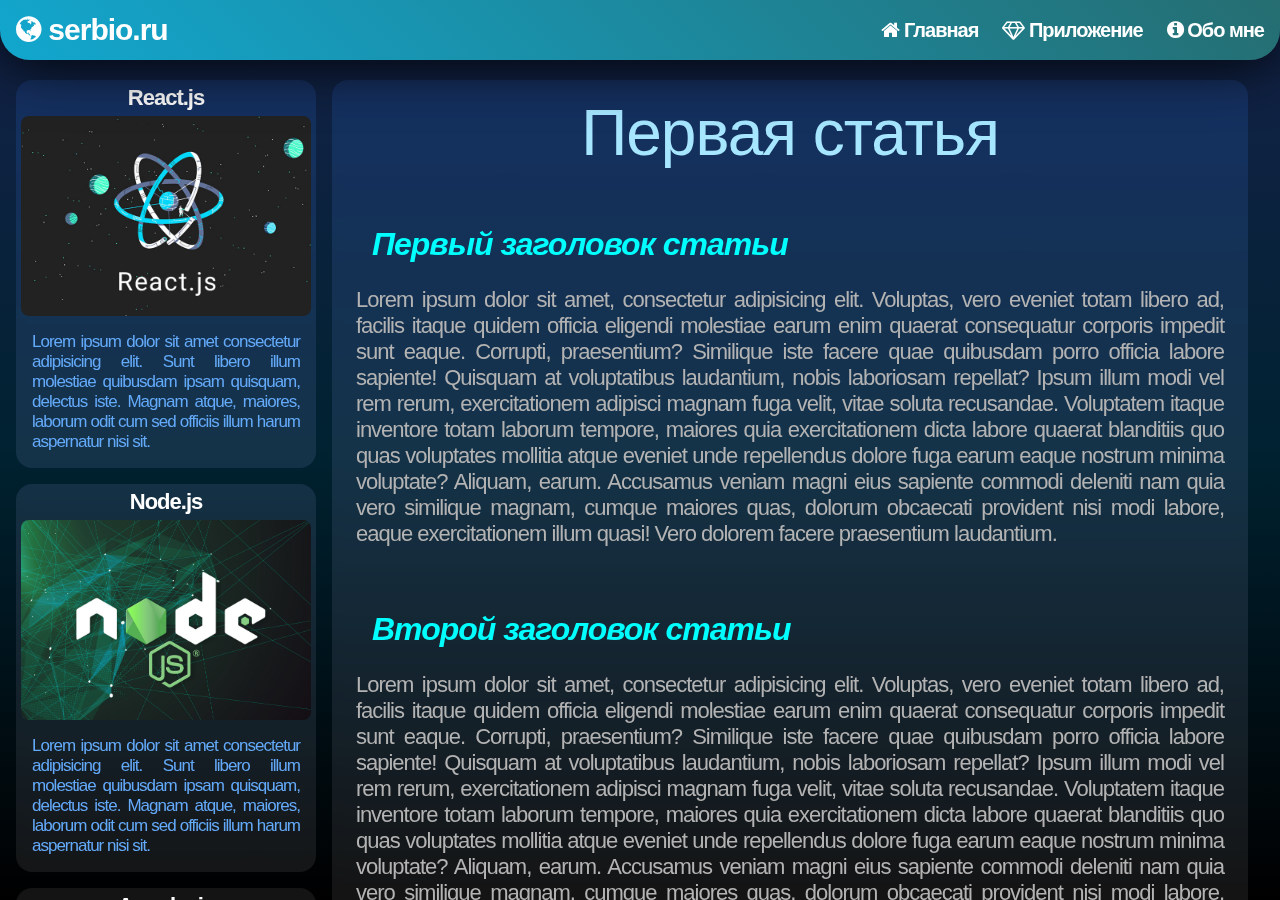
<file: index.html>
<!DOCTYPE html>
<html lang="ru">
<head>
    <meta charset="UTF-8">
    <meta http-equiv="X-UA-Compatible" content="IE=edge">
    <meta name="viewport" content="width=device-width, initial-scale=1.0">
    <link rel="shortcut icon" href="favicon/favicon.ico" type="image/x-icon">
    <link rel="icon" href="/favicon/favicon.ico" type="image/x-icon">
    <link rel="stylesheet" href="./font-awesome/css/font-awesome.min.css">
    <link rel="stylesheet" href="./css/style.css">
            
    <script type="text/javascript" >
       (function(m,e,t,r,i,k,a){m[i]=m[i]||function(){(m[i].a=m[i].a||[]).push(arguments)};
       m[i].l=1*new Date();k=e.createElement(t),a=e.getElementsByTagName(t)[0],k.async=1,k.src=r,a.parentNode.insertBefore(k,a)})
       (window, document, "script", "https://mc.yandex.ru/metrika/tag.js", "ym");

       ym(88860236, "init", {
            clickmap:true,
            trackLinks:true,
            accurateTrackBounce:true
       });
    </script>

    <title>Главная</title>
</head>
<body>
    <div class="wrapper">
        <div class="wrapper__container">
            <div class="container__header">
                <div class="header__wrap">
                    <div class="header__title">
                        <i class="fa fa-globe" aria-hidden="true"></i>
                        serbio.ru
                    </div>
                    <div class="header__burger">
                        <div class="burger__item_top"></div>
                        <div class="burger__item_middle"></div>
                        <div class="burger__item_but"></div>
                    </div>
                    <div class="header__menu">
                        <div class="menu__item">
                            <i class="fa fa-home" aria-hidden="true"></i>
                            <a href="./index.html">
                                Главная
                            </a>
                        </div>
                        <div class="menu__item">
                            <i class="fa fa-diamond" aria-hidden="true"></i>
                            <a href="./work.html">
                                Приложение
                            </a>
                        </div>
                        <div class="menu__item">
                            <i class="fa fa-info-circle" aria-hidden="true"></i>
                            <a href="./about.html">
                                Обо мне
                            </a>
                        </div>
                    </div>
                </div>
            </div>
            <div class="content__container">
                <div class="content__sidebar">
                    <div class="sidebar__item">
                        <div class="sidebar__title">React.js</div>
                        <div class="sidebar__icon">
                            <img src="./ico/v4y43jjfj7u5r8to8qdu.jpeg" alt="React"  class="icon__content"/>
                        </div>
                        <div class="sidebar__content">
                            Lorem ipsum dolor sit amet consectetur adipisicing elit. Sunt libero illum molestiae quibusdam ipsam quisquam, delectus iste. Magnam atque, maiores, laborum odit cum sed officiis illum harum aspernatur nisi sit.
                        </div>
                    </div>
                    <div class="sidebar__item">
                        <div class="sidebar__title">Node.js</div>
                        <div class="sidebar__icon">
                            <img src="./ico/nodejs.png" alt="React"  class="icon__content"/>
                        </div>
                        <div class="sidebar__content">
                            Lorem ipsum dolor sit amet consectetur adipisicing elit. Sunt libero illum molestiae quibusdam ipsam quisquam, delectus iste. Magnam atque, maiores, laborum odit cum sed officiis illum harum aspernatur nisi sit.
                        </div>
                    </div>
                    <div class="sidebar__item">
                        <div class="sidebar__title">Angular.js</div>
                        <div class="sidebar__icon">
                            <img src="./ico/1_e-MRPe_ePmF0XWGypc0xfg.png" alt="React"  class="icon__content"/>
                        </div>
                        <div class="sidebar__content">
                            Lorem ipsum dolor sit amet consectetur adipisicing elit. Sunt libero illum molestiae quibusdam ipsam quisquam, delectus iste. Magnam atque, maiores, laborum odit cum sed officiis illum harum aspernatur nisi sit.
                        </div>
                    </div>
                </div>
                <div class="content__main">
                    <div class="main__board">
                        <div class="board__title">
                            Первая статья
                        </div>
                        <div class="board__podtitle" id="yak1">
                            Первый заголовок статьи
                        </div>
                        <div class="board__content">
                            Lorem ipsum dolor sit amet, consectetur adipisicing elit. Voluptas, vero eveniet totam libero ad, facilis itaque quidem officia eligendi molestiae earum enim quaerat consequatur corporis impedit sunt eaque. Corrupti, praesentium?
                            Similique iste facere quae quibusdam porro officia labore sapiente! Quisquam at voluptatibus laudantium, nobis laboriosam repellat? Ipsum illum modi vel rem rerum, exercitationem adipisci magnam fuga velit, vitae soluta recusandae.
                            Voluptatem itaque inventore totam laborum tempore, maiores quia exercitationem dicta labore quaerat blanditiis quo quas voluptates mollitia atque eveniet unde repellendus dolore fuga earum eaque nostrum minima voluptate? Aliquam, earum.
                            Accusamus veniam magni eius sapiente commodi deleniti nam quia vero similique magnam, cumque maiores quas, dolorum obcaecati provident nisi modi labore, eaque exercitationem illum quasi! Vero dolorem facere praesentium laudantium.
                        </div>
                        <div class="board__podtitle" id="yak2">
                            Второй заголовок статьи
                        </div>
                        <div class="board__content">
                            Lorem ipsum dolor sit amet, consectetur adipisicing elit. Voluptas, vero eveniet totam libero ad, facilis itaque quidem officia eligendi molestiae earum enim quaerat consequatur corporis impedit sunt eaque. Corrupti, praesentium?
                            Similique iste facere quae quibusdam porro officia labore sapiente! Quisquam at voluptatibus laudantium, nobis laboriosam repellat? Ipsum illum modi vel rem rerum, exercitationem adipisci magnam fuga velit, vitae soluta recusandae.
                            Voluptatem itaque inventore totam laborum tempore, maiores quia exercitationem dicta labore quaerat blanditiis quo quas voluptates mollitia atque eveniet unde repellendus dolore fuga earum eaque nostrum minima voluptate? Aliquam, earum.
                            Accusamus veniam magni eius sapiente commodi deleniti nam quia vero similique magnam, cumque maiores quas, dolorum obcaecati provident nisi modi labore, eaque exercitationem illum quasi! Vero dolorem facere praesentium laudantium.
                            Accusamus veniam magni eius sapiente commodi deleniti nam quia vero similique magnam, cumque maiores quas, dolorum obcaecati provident nisi modi labore, eaque exercitationem illum quasi! Vero dolorem facere praesentium laudantium.
                            Accusamus veniam magni eius sapiente commodi deleniti nam quia vero similique magnam, cumque maiores quas, dolorum obcaecati provident nisi modi labore, eaque exercitationem illum quasi! Vero dolorem facere praesentium laudantium.
                            Accusamus veniam magni eius sapiente commodi deleniti nam quia vero similique magnam, cumque maiores quas, dolorum obcaecati provident nisi modi labore, eaque exercitationem illum quasi! Vero dolorem facere praesentium laudantium.
                            Accusamus veniam magni eius sapiente commodi deleniti nam quia vero similique magnam, cumque maiores quas, dolorum obcaecati provident nisi modi labore, eaque exercitationem illum quasi! Vero dolorem facere praesentium laudantium.
                            Accusamus veniam magni eius sapiente commodi deleniti nam quia vero similique magnam, cumque maiores quas, dolorum obcaecati provident nisi modi labore, eaque exercitationem illum quasi! Vero dolorem facere praesentium laudantium.
                        </div>
                        <div class="board__podtitle" id="yak3">
                            Третий заголовок статьи
                        </div>
                        <div class="board__content">
                            Lorem ipsum dolor sit amet, consectetur adipisicing elit. Voluptas, vero eveniet totam libero ad, facilis itaque quidem officia eligendi molestiae earum enim quaerat consequatur corporis impedit sunt eaque. Corrupti, praesentium?
                            Similique iste facere quae quibusdam porro officia labore sapiente! Quisquam at voluptatibus laudantium, nobis laboriosam repellat? Ipsum illum modi vel rem rerum, exercitationem adipisci magnam fuga velit, vitae soluta recusandae.
                            Voluptatem itaque inventore totam laborum tempore, maiores quia exercitationem dicta labore quaerat blanditiis quo quas voluptates mollitia atque eveniet unde repellendus dolore fuga earum eaque nostrum minima voluptate? Aliquam, earum.
                            Accusamus veniam magni eius sapiente commodi deleniti nam quia vero similique magnam, cumque maiores quas, dolorum obcaecati provident nisi modi labore, eaque exercitationem illum quasi! Vero dolorem facere praesentium laudantium.
                        </div>
                        <div class="board__podtitle" id="yak4">
                            Четвертый заголовок статьи
                        </div>
                        <div class="board__content">
                            Lorem ipsum dolor sit amet, consectetur adipisicing elit. Voluptas, vero eveniet totam libero ad, facilis itaque quidem officia eligendi molestiae earum enim quaerat consequatur corporis impedit sunt eaque. Corrupti, praesentium?
                            Similique iste facere quae quibusdam porro officia labore sapiente! Quisquam at voluptatibus laudantium, nobis laboriosam repellat? Ipsum illum modi vel rem rerum, exercitationem adipisci magnam fuga velit, vitae soluta recusandae.
                            Voluptatem itaque inventore totam laborum tempore, maiores quia exercitationem dicta labore quaerat blanditiis quo quas voluptates mollitia atque eveniet unde repellendus dolore fuga earum eaque nostrum minima voluptate? Aliquam, earum.
                            Accusamus veniam magni eius sapiente commodi deleniti nam quia vero similique magnam, cumque maiores quas, dolorum obcaecati provident nisi modi labore, eaque exercitationem illum quasi! Vero dolorem facere praesentium laudantium.
                            Accusamus veniam magni eius sapiente commodi deleniti nam quia vero similique magnam, cumque maiores quas, dolorum obcaecati provident nisi modi labore, eaque exercitationem illum quasi! Vero dolorem facere praesentium laudantium.
                            Accusamus veniam magni eius sapiente commodi deleniti nam quia vero similique magnam, cumque maiores quas, dolorum obcaecati provident nisi modi labore, eaque exercitationem illum quasi! Vero dolorem facere praesentium laudantium.
                        </div>
                    </div>
                </div>
                <div class="content__navigation">
                    <div class="navigation__item">
                        <div class="navigation__el">
                            <a href="#yak1">заголовок 1</a>
                        </div>
                        <div class="navigation__el">
                            <a href="#yak2">заголовок 2</a>
                        </div>
                        <div class="navigation__el">
                            <a href="#yak3">заголовок 3</a>
                        </div>
                        <div class="navigation__el">
                            <a href="#yak4">заголовок 4</a>
                        </div>
                    </div>
                </div>
            </div>
            <div class="footer__container">
                <div class="footer__line-socials">
                    <div class="footer__icon-social">
                        <i class="fa fa-vk" aria-hidden="true" class="footer__title"></i>
                    </div>
                    <div class="footer__icon-social">
                        <i class="fa fa-instagram" aria-hidden="true"></i>
                    </div>
                    <div class="footer__icon-social">
                        <i class="fa fa-facebook" aria-hidden="true"></i>
                    </div>
                    <div class="footer__icon-social">
                        <i class="fa fa-twitter" aria-hidden="true"></i>
                    </div>
                    <div class="footer__icon-social">
                        <i class="fa fa-telegram" aria-hidden="true"></i>
                    </div>
                    <div class="footer__icon-social">
                        <i class="fa fa-whatsapp" aria-hidden="true"></i>
                    </div>
                </div>
                <div class="footer__title">
                    <a href="./about.html">
                        Обо мне
                    </a>
                </div> 
            </div>
        </div>
    </div>
    <script src="./js/index.js"></script>
</body>
</html>
</file>
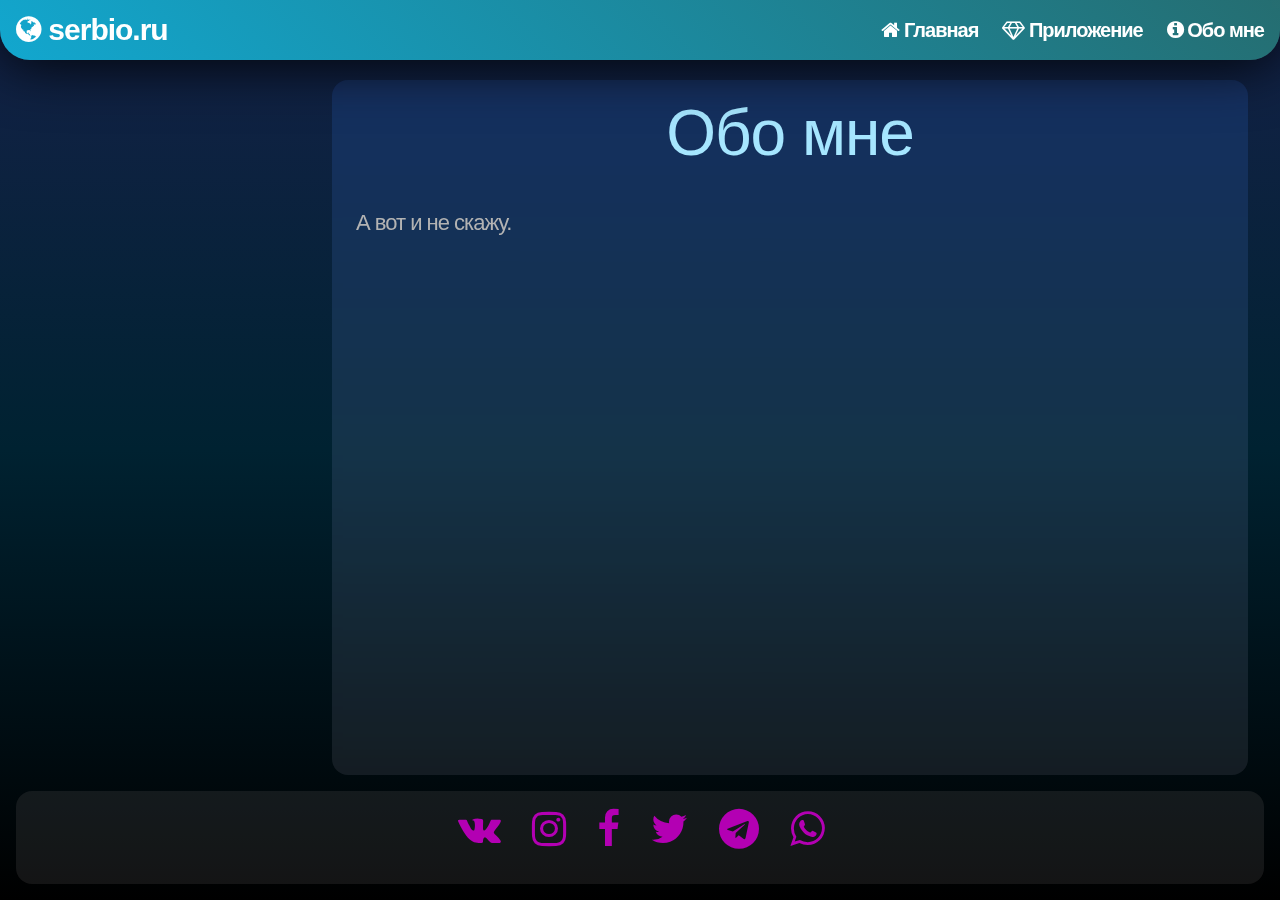
<file: about.html>
<!DOCTYPE html>
<html lang="ru">
<head>
    <meta charset="UTF-8">
    <meta http-equiv="X-UA-Compatible" content="IE=edge">
    <meta name="viewport" content="width=device-width, initial-scale=1.0">
    <link rel="shortcut icon" href="favicon/favicon.ico" type="image/x-icon">
    <link rel="icon" href="/favicon/favicon.ico" type="image/x-icon">
    <link rel="stylesheet" href="./font-awesome/css/font-awesome.min.css">
    <link rel="stylesheet" href="./css/src.css">

    <script type="text/javascript" >
       (function(m,e,t,r,i,k,a){m[i]=m[i]||function(){(m[i].a=m[i].a||[]).push(arguments)};
       m[i].l=1*new Date();k=e.createElement(t),a=e.getElementsByTagName(t)[0],k.async=1,k.src=r,a.parentNode.insertBefore(k,a)})
       (window, document, "script", "https://mc.yandex.ru/metrika/tag.js", "ym");

       ym(88860236, "init", {
            clickmap:true,
            trackLinks:true,
            accurateTrackBounce:true
       });
    </script>

    <title>Обо мне</title>
</head>
<body>
    <div class="wrapper">
        <div class="wrapper__container">
            <div class="container__header">
                <div class="header__wrap">
                    <div class="header__title">
                        <i class="fa fa-globe" aria-hidden="true"></i>
                        serbio.ru
                    </div>
                    <div class="header__burger">
                        <div class="burger__item_top"></div>
                        <div class="burger__item_middle"></div>
                        <div class="burger__item_but"></div>
                    </div>
                    <div class="header__menu">
                        <div class="menu__item">
                            <i class="fa fa-home" aria-hidden="true"></i>
                            <a href="./index.html">
                                Главная
                            </a>
                        </div>
                        <div class="menu__item">
                            <i class="fa fa-diamond" aria-hidden="true"></i>
                            <a href="./work.html">
                                Приложение
                            </a>
                        </div>
                        <div class="menu__item">
                            <i class="fa fa-info-circle" aria-hidden="true"></i>
                            <a href="./about.html">
                                Обо мне
                            </a>
                        </div>
                    </div>
                </div>
            </div>
            <div class="content__container">
                <div class="content__sidebar">
                </div>
                <div class="content__main">
                    <div class="main__board">
                        <div class="board__title">
                            Обо мне
                        </div>
                        <div class="board__content">
                            А вот и не скажу.
                        </div>
                    </div>
                </div>
                <div class="content__navigation">
                </div>
            </div>
            <div class="footer__container">
                <div class="footer__line-socials">
                    <div class="footer__icon-social">
                        <i class="fa fa-vk" aria-hidden="true" class="footer__title"></i>
                    </div>
                    <div class="footer__icon-social">
                        <i class="fa fa-instagram" aria-hidden="true"></i>
                    </div>
                    <div class="footer__icon-social">
                        <i class="fa fa-facebook" aria-hidden="true"></i>
                    </div>
                    <div class="footer__icon-social">
                        <i class="fa fa-twitter" aria-hidden="true"></i>
                    </div>
                    <div class="footer__icon-social">
                        <i class="fa fa-telegram" aria-hidden="true"></i>
                    </div>
                    <div class="footer__icon-social">
                        <i class="fa fa-whatsapp" aria-hidden="true"></i>
                    </div>
                </div>
                <!-- <div class="footer__title">Обо мне</div> -->
            </div>
        </div>
    </div>
    <script src="./js/index.js"></script>
</body>
</html>
</file>
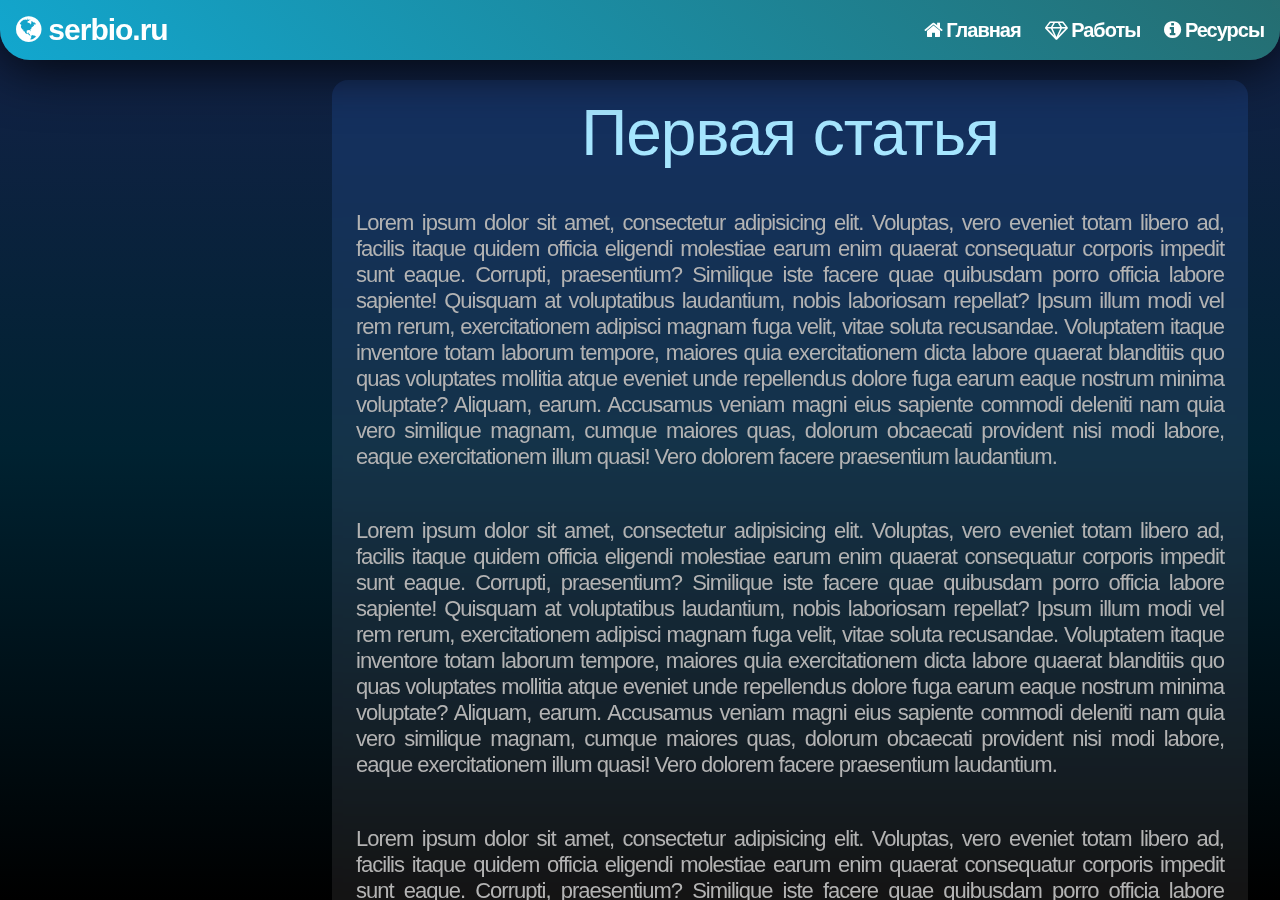
<file: src.html>
<!DOCTYPE html>
<html lang="ru">
<head>
    <meta charset="UTF-8">
    <meta http-equiv="X-UA-Compatible" content="IE=edge">
    <meta name="viewport" content="width=device-width, initial-scale=1.0">
    <link rel="shortcut icon" href="favicon/favicon.ico" type="image/x-icon">
    <link rel="icon" href="/favicon/favicon.ico" type="image/x-icon">
    <link rel="stylesheet" href="./font-awesome/css/font-awesome.min.css">
    <link rel="stylesheet" href="./css/src.css">
    <title>Ресурсы</title>
</head>
<body>
    <div class="wrapper">
        <div class="wrapper__container">
            <div class="container__header">
                <div class="header__wrap">
                    <div class="header__title">
                        <i class="fa fa-globe" aria-hidden="true"></i>
                        serbio.ru
                    </div>
                    <div class="header__burger">
                        <div class="burger__item_top"></div>
                        <div class="burger__item_middle"></div>
                        <div class="burger__item_but"></div>
                    </div>
                    <div class="header__menu">
                        <div class="menu__item">
                            <i class="fa fa-home" aria-hidden="true"></i>
                            <a href="./index.html">
                                Главная
                            </a>
                        </div>
                        <div class="menu__item">
                            <i class="fa fa-diamond" aria-hidden="true"></i>
                            <a href="./work.html">
                                Работы
                            </a>
                        </div>
                        <div class="menu__item">
                            <i class="fa fa-info-circle" aria-hidden="true"></i>
                            <a href="./src.html">
                                Ресурсы
                            </a>
                        </div>
                    </div>
                </div>
            </div>
            <div class="content__container">
                <div class="content__sidebar">
                </div>
                <div class="content__main">
                    <div class="main__board">
                        <div class="board__title">
                            Первая статья
                        </div>
                        <div class="board__content">
                            Lorem ipsum dolor sit amet, consectetur adipisicing elit. Voluptas, vero eveniet totam libero ad, facilis itaque quidem officia eligendi molestiae earum enim quaerat consequatur corporis impedit sunt eaque. Corrupti, praesentium?
                            Similique iste facere quae quibusdam porro officia labore sapiente! Quisquam at voluptatibus laudantium, nobis laboriosam repellat? Ipsum illum modi vel rem rerum, exercitationem adipisci magnam fuga velit, vitae soluta recusandae.
                            Voluptatem itaque inventore totam laborum tempore, maiores quia exercitationem dicta labore quaerat blanditiis quo quas voluptates mollitia atque eveniet unde repellendus dolore fuga earum eaque nostrum minima voluptate? Aliquam, earum.
                            Accusamus veniam magni eius sapiente commodi deleniti nam quia vero similique magnam, cumque maiores quas, dolorum obcaecati provident nisi modi labore, eaque exercitationem illum quasi! Vero dolorem facere praesentium laudantium.
                        </div>
                        <div class="board__content">
                            Lorem ipsum dolor sit amet, consectetur adipisicing elit. Voluptas, vero eveniet totam libero ad, facilis itaque quidem officia eligendi molestiae earum enim quaerat consequatur corporis impedit sunt eaque. Corrupti, praesentium?
                            Similique iste facere quae quibusdam porro officia labore sapiente! Quisquam at voluptatibus laudantium, nobis laboriosam repellat? Ipsum illum modi vel rem rerum, exercitationem adipisci magnam fuga velit, vitae soluta recusandae.
                            Voluptatem itaque inventore totam laborum tempore, maiores quia exercitationem dicta labore quaerat blanditiis quo quas voluptates mollitia atque eveniet unde repellendus dolore fuga earum eaque nostrum minima voluptate? Aliquam, earum.
                            Accusamus veniam magni eius sapiente commodi deleniti nam quia vero similique magnam, cumque maiores quas, dolorum obcaecati provident nisi modi labore, eaque exercitationem illum quasi! Vero dolorem facere praesentium laudantium.
                        </div>
                        <div class="board__content">
                            Lorem ipsum dolor sit amet, consectetur adipisicing elit. Voluptas, vero eveniet totam libero ad, facilis itaque quidem officia eligendi molestiae earum enim quaerat consequatur corporis impedit sunt eaque. Corrupti, praesentium?
                            Similique iste facere quae quibusdam porro officia labore sapiente! Quisquam at voluptatibus laudantium, nobis laboriosam repellat? Ipsum illum modi vel rem rerum, exercitationem adipisci magnam fuga velit, vitae soluta recusandae.
                            Voluptatem itaque inventore totam laborum tempore, maiores quia exercitationem dicta labore quaerat blanditiis quo quas voluptates mollitia atque eveniet unde repellendus dolore fuga earum eaque nostrum minima voluptate? Aliquam, earum.
                            Accusamus veniam magni eius sapiente commodi deleniti nam quia vero similique magnam, cumque maiores quas, dolorum obcaecati provident nisi modi labore, eaque exercitationem illum quasi! Vero dolorem facere praesentium laudantium.
                        </div>
                    </div>
                </div>
                <div class="content__navigation">
                </div>
            </div>
            <div class="footer__container">
                <div class="footer__line-socials">
                    <div class="footer__icon-social">
                        <i class="fa fa-vk" aria-hidden="true" class="footer__title"></i>
                    </div>
                    <div class="footer__icon-social">
                        <i class="fa fa-instagram" aria-hidden="true"></i>
                    </div>
                    <div class="footer__icon-social">
                        <i class="fa fa-facebook" aria-hidden="true"></i>
                    </div>
                    <div class="footer__icon-social">
                        <i class="fa fa-twitter" aria-hidden="true"></i>
                    </div>
                    <div class="footer__icon-social">
                        <i class="fa fa-telegram" aria-hidden="true"></i>
                    </div>
                    <div class="footer__icon-social">
                        <i class="fa fa-whatsapp" aria-hidden="true"></i>
                    </div>
                </div>
                <div class="footer__title">Обо мне</div>
            </div>
        </div>
    </div>
    <script src="./js/index.js"></script>
</body>
</html>
</file>
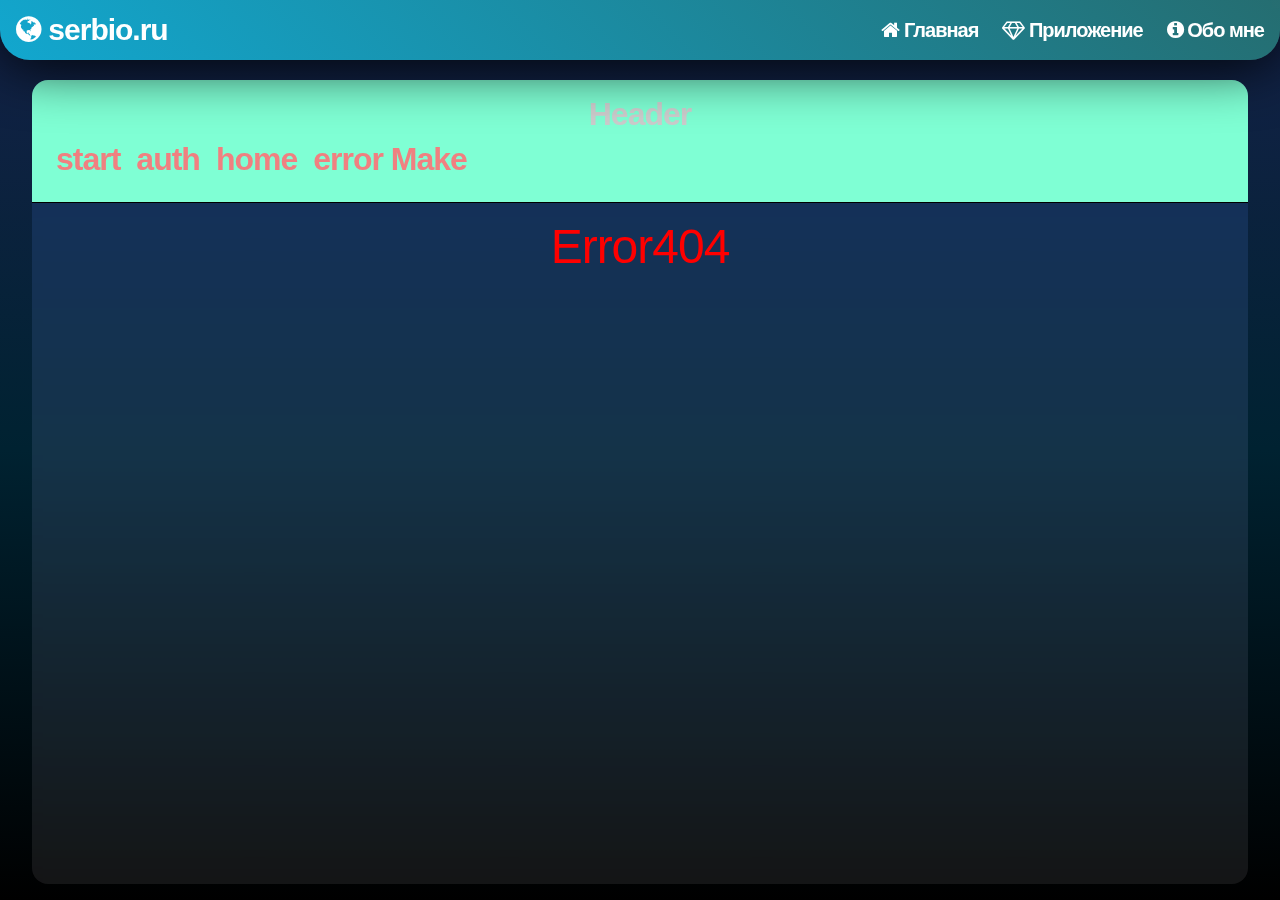
<file: work.html>
<!DOCTYPE html>
<html lang="ru">
<head>
    <meta charset="UTF-8">
    <meta http-equiv="X-UA-Compatible" content="IE=edge">
    <meta name="viewport" content="width=device-width, initial-scale=1.0">
    <link rel="shortcut icon" href="favicon/favicon.ico" type="image/x-icon">
    <link rel="icon" href="/favicon/favicon.ico" type="image/x-icon">
    <link rel="stylesheet" href="./font-awesome/css/font-awesome.min.css">
    <link rel="stylesheet" href="./css/work.css">

    <script type="text/javascript" >
       (function(m,e,t,r,i,k,a){m[i]=m[i]||function(){(m[i].a=m[i].a||[]).push(arguments)};
       m[i].l=1*new Date();k=e.createElement(t),a=e.getElementsByTagName(t)[0],k.async=1,k.src=r,a.parentNode.insertBefore(k,a)})
       (window, document, "script", "https://mc.yandex.ru/metrika/tag.js", "ym");

       ym(88860236, "init", {
            clickmap:true,
            trackLinks:true,
            accurateTrackBounce:true
       });
    </script>

    <title>Работы</title>
</head>
<body>
    <div class="wrapper">
        <div class="wrapper__container">
            <div class="container__header">
                <div class="header__wrap">
                    <div class="header__title">
                        <i class="fa fa-globe" aria-hidden="true"></i>
                        serbio.ru
                    </div>
                    <div class="header__burger">
                        <div class="burger__item_top"></div>
                        <div class="burger__item_middle"></div>
                        <div class="burger__item_but"></div>
                    </div>
                    <div class="header__menu">
                        <div class="menu__item">
                            <i class="fa fa-home" aria-hidden="true"></i>
                            <a href="./index.html">
                                Главная
                            </a>
                        </div>
                        <div class="menu__item">
                            <i class="fa fa-diamond" aria-hidden="true"></i>
                            <a href="./work.html">
                                Приложение
                            </a>
                        </div>
                        <div class="menu__item">
                            <i class="fa fa-info-circle" aria-hidden="true"></i>
                            <a href="./about.html">
                                Обо мне
                            </a>
                        </div>
                    </div>
                </div>
            </div>
            <div class="content__container">
                <div class="content__sidebar">
                </div>
                <div class="content__main">
                    <div id="root"></div>
                </div>
                <div class="content__navigation">
                </div>
            </div>
        </div>
    </div>
    <script src="./js/index.js"></script>
    <script src="./js/bundle.js"></script>
</body>
</html>
</file>
<file: css/style.css>
html {
    background-color: black;
    padding: 0;
    margin: 0;
    border: 0;
}

/* убрать полосу прокрутки для всей страницы */
/* ::-webkit-scrollbar {
    width: 0;
} */

body {
    margin: 0;
    font-size: 14px;
    font-family: 'Gill Sans', 'Gill Sans MT', Calibri, 'Trebuchet MS', sans-serif;
    letter-spacing: -1px;
    font-weight: 100;
}

.bodyFix {
    overflow: hidden;
}

a {
    text-decoration: none;
    color: inherit;
}

h1 {
    margin: 0;
}

.wrapper {
    background-color: white;
    height: 100vh;
    width: 100vw;
    user-select: none;
}

.wrapper__container {
    width: 100%;
    height: 100%;
    overflow: auto;
    display: flex;
    flex-direction: column;
    z-index: 1;
    /* background: linear-gradient(65deg, black, hsl(224, 57%, 18%), black); */
    background: linear-gradient(180deg, hsl(224, 57%, 18%), rgb(0, 34, 49), black);
    animation: name 0.5s ease;
}


/* HEADER */
.container__header {
    position: fixed;
    top: 0;
    left: 0;
    width: 100%;
    z-index: 1;
}

.container__header::before {
    content: '';
    position: absolute;
    box-shadow: 0px 0px 60px 2px black;
    top: 0;
    left: 0;
    width: 100%;
    height: 100%;
    background: linear-gradient(45deg,hsla(191, 100%, 50%, 0.7),hsla(177, 65%, 30%, 0.7));
    /* background: linear-gradient(45deg,hsla(191, 100%, 50%, 0.7),hsla(215, 65%, 53%, 0.7)); */
    /* backdrop-filter: saturate(180%) blur(5px); */
    backdrop-filter: blur(3px) contrast(60%);
    -webkit-backdrop-filter: blur(4px) contrast(60%);
    border-radius: 0px 0px 30px 30px;
    z-index: 20;
}

.header__wrap {
    position: relative;
    display: flex;
    align-items: center;
    justify-content: space-between;
    height: 60px;
    margin: 0rem 1rem;
}

.header__title {
    color: hsl(0, 0%, 100%);
    font-size: 30px;
    font-weight: bold;
    z-index: 100;
}

.header__burger {
    width: 35px;
    height: 22px;
    z-index: 100;
    display: flex;
    align-items: center;
    justify-content: center;
    position: relative;
    transition: all 0.3s;
    cursor: pointer;
}

.burger__item_top {
    height: 4px;
    border-radius: 2px;
    width: 100%;
    background: white;
    transition: all 0.3s;
    position: absolute;
    top: 0;
    left: 0;
}
.burger__item_top.active {
    transform: rotate(45deg);
    top: 10px;
    background: rgb(121, 255, 248);
}

.burger__item_middle {
    height: 4px;
    border-radius: 2px;
    width: 100%;
    background: white;
    transition: all 0.3s;
}
.burger__item_middle.active {
    opacity: 0;
}
.burger__item_but {
    height: 4px;
    border-radius: 2px;
    width: 100%;
    background: white;
    transition: all 0.3s;
    position: absolute;
    bottom: 0;
    right: 0;
}
.burger__item_but.active {
    transform: rotate(-45deg);
    bottom: 8.5px;
    background: rgb(121, 255, 248);
}

.header__burger.active {
    color: aqua;
}

@media (min-width: 800px) {
    .header__burger {
        display: none;
    }
}

.header__menu {
    display: flex;
    align-items: center;
    transition: all 0.3s ease;
    height: 100%;
}
.menu__item {
    color: white;
    padding-left: 1.5rem;
    font-size: 20px;
    font-weight: bold;
    z-index: 100;
    transition: all 0.5s;
    cursor: pointer;
    transition: all 0.3s;
}
.menu__item:hover {
    opacity: 0.5;
}



@media (max-width: 800px) {
    .header__menu {
        position: fixed;
        top: 0;
        left: 0;
        width: 100%;
        height: 0%;
        background: none;
        z-index: 2;
        display: flex;
        align-items: center;
        justify-content: center;
        flex-direction: column;
        overflow: auto;
        opacity: 0;
    }

    .menu__item {
        /* color: white; */
        font-weight: bold;
        padding: 2rem;
        font-size: 2rem;
        opacity: 0;
    }

    .header__menu.active {
        height: 100%;
        opacity: 1;
        backdrop-filter: blur(4px) contrast(60%);
        -webkit-backdrop-filter: blur(4px) contrast(60%);
        background: linear-gradient(180deg, hsla(272, 58%, 35%, 0.8), hsla(196, 41%, 45%, 0.8), rgba(81, 150, 255, 0.8));
    }

    .header__menu.active .menu__item {
        opacity: 1;
    }
}


/* CONTENT */
.content__container {
    display: flex;
    flex: 1 1 auto;
    font-size: 2rem;
    margin: 1rem;
    margin-top: 5rem;
    /* margin-top: 1.5rem; */
    text-align: center;
}

@media (max-width: 800px) {
    .content__container {
        margin: 5rem 0rem 1rem 0rem;
    }
}

/* sidebar */
.content__sidebar {
    width: 300px;
    display: flex;
    flex-direction: column;
}

@media (max-width: 1150px) {
    .content__sidebar {
        display: none;
    }
}

.sidebar__item {
    /* box-shadow: 0px 0px 10px 2px hsl(0, 0%, 80%); */
    /* background: linear-gradient(to top left, powderblue, pink); */
    /* background: linear-gradient(45deg,#f2709b86,#ff93728f); */
    /* background: linear-gradient(45deg, hsla(204, 47%, 32%, 0.7), hsla(253, 28%, 36%, 0.8)); */
    /* background: rgba(0, 0, 0, 0.421); */
    /* background: linear-gradient(45deg, #1f4d6b7a, #8b37acb2); */
    /* background: rgba(0, 0, 0, 0.407); */
    /* background: rgba(128, 128, 128, 0.103); */
    /* background: rgba(0, 0, 0, 0.085); */
    background: hsla(0, 0%, 40%, 0.2);
    backdrop-filter: saturate(180%) blur(5px);
    border-radius: 1rem;
    display: flex;
    flex-direction: column;
    margin-bottom: 1rem;
    cursor: pointer;
    transition: all 0.3s;
    /* border: 2px solid hsl(180, 100%, 30%); */
}
.sidebar__item:hover {
    /* border: 2px solid white; */
    opacity: 0.6;
}

.sidebar__item:last-child {
    margin-bottom: 0;
}
.sidebar__title {
    padding: 5px;
    font-weight: 500;
    font-size: 22px;
    font-weight: bold;
    color: white;
}
.sidebar__icon {
    height: 200px;
    margin: 0px 0.3rem;
    border-radius: 0.5rem;
    overflow: hidden;
    /* border: 1px solid grey; */
}
.icon__content {
    width: 100%;
    height: 100%;
    object-fit: cover;
    transition: all 0.3s;
}

.sidebar__item:hover .sidebar__content {
    color: hsl(0, 0%, 70%);
}

.sidebar__content {
    font-size: 17px;
    padding: 1rem;
    text-align: justify;
    color: hsl(0, 0%, 80%);
    color: rgb(100, 170, 250);
    letter-spacing: -1px;
}

/* main */
.content__main {
    flex: 1;
    margin: 0rem 1rem;
    border-radius: 1rem;
    color: hsl(0, 0%, 80%);
    background: hsla(0, 0%, 40%, 0.2);
    backdrop-filter: saturate(180%) blur(5px);
    -webkit-backdrop-filter: blur(5px) saturate(180%);
}

.board__title {
    color: #a6e6ff;
    padding: 1rem;
    font-size: 4rem;
    font-weight: 500;
    /* -webkit-text-fill-color: transparent; */
    /* text-fill-color: transparent; */
    /* -webkit-background-clip: text; */
    /* background-image: linear-gradient(45deg, #ff9fe1 30%, hsl(184, 61%, 57%),rgb(183, 59, 255)); */
}
.board__podtitle {
    text-align: left;
    margin-left: 2.5rem;
    margin-top: 2.5rem;
    color: aqua;
    font-weight: bold;
    font-style: italic;
}


@media (max-width: 800px) {
    .board__title {
        font-size: 2.5rem;
    }
    .board__podtitle {
        font-size: 1.6rem;
        text-align: center;
        margin: 2rem;
        margin-top: 3rem;
        margin-bottom: 0;
    }
}
.board__content {
    font-size: 22px;
    padding: 1.5rem;
    text-align: justify;
    color: hsl(0, 0%, 70%);
}

/* navigate */
.content__navigation {
    width: 200px;
    display: flex;
    flex-direction: column;
}

@media (max-width: 1500px) {
    .content__navigation {
        display: none;
    }
}

.navigation__item {
    background: rgba(128, 128, 128, 0.103);
    backdrop-filter: saturate(180%) blur(5px);
    border-radius: 0.3rem;
    color: white;
    font-size: 22px;
    display: flex;
    align-items: flex-start;
    flex-direction: column;
    align-items: center;
    padding: 1rem;
    margin-bottom: 1rem;
    transition: all 0.3s;
    position: sticky;
    top: 5rem;
    right: 0;
    max-height: 300px;
    overflow: auto;
}
.navigation__item:hover {
    /* border: 1px solid white; */
    /* opacity: 0.7; */
    /* color: hsl(0, 0%, 70%); */
}
.navigation__item:last-child {
    margin-bottom: 0;
}
.navigation__el {
    color: wheat;
    padding: 0.5rem;
    border-bottom: 1px solid wheat;
    transition: all 0.3s;
    cursor: pointer;
}
.navigation__el:hover {
    color: white;
    border-bottom: 1px solid white;
}
.navigation__el:first-child {
    padding-top: 0;
}

/* FOOTER */
.footer__container {
    padding-bottom: 1rem;
    background-color: black;
    /* box-shadow: 0px 0px 14px 10px hsl(0, 0%, 80%); */
    /* height: 60px; */
    color: white;
    font-size: 2rem;
    display: flex;
    align-items: center;
    justify-content: center;
    flex-direction: column;
    /* background: linear-gradient(45deg,#16222A,#3A6073); */
    /* background: linear-gradient(180deg, black, hsl(200, 33%, 14%)); */
    background: rgba(109, 109, 109, 0.15);
    background: hsla(0, 0%, 40%, 0.2);
    border-radius: 1rem;
    margin: 0rem 1rem 1rem 1rem;
}

.footer__decor {
    border-radius: 0px 0px 20px 20px;
    height: 20px;
    width: 100%;
    background: hsl(252, 100%, 83%);
}
.footer__title {
    color: white;
    font-size: 2rem;
    padding: 0.5rem;
    -webkit-text-fill-color: transparent;
    text-fill-color: transparent;
    -webkit-background-clip: text;
    background-image: linear-gradient(45deg,red,#a34dff 50%, #ff9fe1, purple,orange);
}

.footer__icon-social {
    cursor: pointer;
    color: #b300b3;
    font-size: 2.5rem;
    padding: 1rem;
    /* -webkit-text-fill-color: transparent; */
    /* text-fill-color: transparent; */
    /* -webkit-background-clip: text; */
    /* background-image: linear-gradient(45deg,red,#a34dff 50%, #ff9fe1, purple,orange); */
    transition: all 0.3s;
}

@media (max-width: 800px) {
    .footer__icon-social {
        padding-top: 1.5rem;
        font-size: 1.7rem;
    }
    .footer__title {
        font-size: 1.4rem;
    }
}
.footer__icon-social:hover {
    opacity: 0.5;
}

.footer__line-socials {
    display: flex;
    align-items: center;
    justify-content: center;
    flex-wrap: wrap;
    overflow: auto;
}

.footer__wrap {
    display: flex;
    padding: 1rem;
}


@media (max-width: 1500px) {
    .footer__wrap {
        flex-direction: column;
    }
}

.footer__item {
    border-radius: 0.3rem;
    background: black;
    color: rgb(143, 69, 218);
    font-size: 22px;
    display: flex;
    align-items: center;
    padding: 1rem;
    text-align: center;
    margin-bottom: 0.5rem;
    width: 400px;
    margin: 1rem;
}
</file>
<file: css/src.css>
html {
    background-color: black;
    padding: 0;
    margin: 0;
    border: 0;
}

/* убрать полосу прокрутки для всей страницы */
/* ::-webkit-scrollbar {
    width: 0;
} */

body {
    margin: 0;
    font-size: 14px;
    font-family: 'Gill Sans', 'Gill Sans MT', Calibri, 'Trebuchet MS', sans-serif;
    letter-spacing: -1px;
    font-weight: 100;
}

.bodyFix {
    overflow: hidden;
}

a {
    text-decoration: none;
    color: inherit;
}

h1 {
    margin: 0;
}

.wrapper {
    background-color: white;
    height: 100vh;
    width: 100vw;
    user-select: none;
}

.wrapper__container {
    width: 100%;
    height: 100%;
    overflow: auto;
    display: flex;
    flex-direction: column;
    z-index: 1;
    /* background: linear-gradient(65deg, black, hsl(224, 57%, 18%), black); */
    background: linear-gradient(180deg, hsl(224, 57%, 18%), rgb(0, 34, 49), black);
    animation: name 0.5s ease;
}


/* HEADER */
.container__header {
    position: fixed;
    top: 0;
    left: 0;
    width: 100%;
    z-index: 1;
}

.container__header::before {
    content: '';
    position: absolute;
    box-shadow: 0px 0px 60px 2px black;
    top: 0;
    left: 0;
    width: 100%;
    height: 100%;
    background: linear-gradient(45deg,hsla(191, 100%, 50%, 0.7),hsla(177, 65%, 30%, 0.7));
    /* background: linear-gradient(45deg,hsla(191, 100%, 50%, 0.7),hsla(215, 65%, 53%, 0.7)); */
    /* backdrop-filter: saturate(180%) blur(5px); */
    backdrop-filter: blur(3px) contrast(60%);
    -webkit-backdrop-filter: blur(4px) contrast(60%);
    border-radius: 0px 0px 30px 30px;
    z-index: 20;
}

.header__wrap {
    position: relative;
    display: flex;
    align-items: center;
    justify-content: space-between;
    height: 60px;
    margin: 0rem 1rem;
}

.header__title {
    color: hsl(0, 0%, 100%);
    font-size: 30px;
    font-weight: bold;
    z-index: 100;
}

.header__burger {
    width: 35px;
    height: 22px;
    z-index: 100;
    display: flex;
    align-items: center;
    justify-content: center;
    position: relative;
    transition: all 0.3s;
    cursor: pointer;
}

.burger__item_top {
    height: 4px;
    border-radius: 2px;
    width: 100%;
    background: white;
    transition: all 0.3s;
    position: absolute;
    top: 0;
    left: 0;
}
.burger__item_top.active {
    transform: rotate(45deg);
    top: 10px;
    background: rgb(121, 255, 248);
}

.burger__item_middle {
    height: 4px;
    border-radius: 2px;
    width: 100%;
    background: white;
    transition: all 0.3s;
}
.burger__item_middle.active {
    opacity: 0;
}
.burger__item_but {
    height: 4px;
    border-radius: 2px;
    width: 100%;
    background: white;
    transition: all 0.3s;
    position: absolute;
    bottom: 0;
    right: 0;
}
.burger__item_but.active {
    transform: rotate(-45deg);
    bottom: 8.5px;
    background: rgb(121, 255, 248);
}

.header__burger.active {
    color: aqua;
}

@media (min-width: 800px) {
    .header__burger {
        display: none;
    }
}

.header__menu {
    display: flex;
    align-items: center;
    transition: all 0.3s ease;
    height: 100%;
}
.menu__item {
    color: white;
    padding-left: 1.5rem;
    font-size: 20px;
    font-weight: bold;
    z-index: 100;
    transition: all 0.5s;
    cursor: pointer;
    transition: all 0.3s;
}
.menu__item:hover {
    opacity: 0.5;
}



@media (max-width: 800px) {
    .header__menu {
        position: fixed;
        top: 0;
        left: 0;
        width: 100%;
        height: 0%;
        background: none;
        z-index: 2;
        display: flex;
        align-items: center;
        justify-content: center;
        flex-direction: column;
        overflow: auto;
        opacity: 0;
    }

    .menu__item {
        /* color: white; */
        font-weight: bold;
        padding: 2rem;
        font-size: 2rem;
        opacity: 0;
    }

    .header__menu.active {
        height: 100%;
        opacity: 1;
        backdrop-filter: blur(4px) contrast(60%);
        -webkit-backdrop-filter: blur(4px) contrast(60%);
        background: linear-gradient(180deg, hsla(272, 58%, 35%, 0.8), hsla(196, 41%, 45%, 0.8), rgba(81, 150, 255, 0.8));
    }

    .header__menu.active .menu__item {
        opacity: 1;
    }
}


/* CONTENT */
.content__container {
    display: flex;
    flex: 1 1 auto;
    font-size: 2rem;
    margin: 1rem;
    margin-top: 5rem;
    /* margin-top: 1.5rem; */
    text-align: center;
}

@media (max-width: 800px) {
    .content__container {
        margin: 5rem 0rem 1rem 0rem;
    }
}

/* sidebar */
.content__sidebar {
    width: 300px;
    display: flex;
    flex-direction: column;
}

@media (max-width: 1150px) {
    .content__sidebar {
        display: none;
    }
}

.sidebar__item {
    /* box-shadow: 0px 0px 10px 2px hsl(0, 0%, 80%); */
    /* background: linear-gradient(to top left, powderblue, pink); */
    /* background: linear-gradient(45deg,#f2709b86,#ff93728f); */
    /* background: linear-gradient(45deg, hsla(204, 47%, 32%, 0.7), hsla(253, 28%, 36%, 0.8)); */
    /* background: rgba(0, 0, 0, 0.421); */
    /* background: linear-gradient(45deg, #1f4d6b7a, #8b37acb2); */
    /* background: rgba(0, 0, 0, 0.407); */
    /* background: rgba(128, 128, 128, 0.103); */
    /* background: rgba(0, 0, 0, 0.085); */
    background: hsla(0, 0%, 40%, 0.2);
    backdrop-filter: saturate(180%) blur(5px);
    border-radius: 1rem;
    display: flex;
    flex-direction: column;
    margin-bottom: 1rem;
    cursor: pointer;
    transition: all 0.3s;
    /* border: 2px solid hsl(180, 100%, 30%); */
}
.sidebar__item:hover {
    /* border: 2px solid white; */
    opacity: 0.6;
}

.sidebar__item:last-child {
    margin-bottom: 0;
}
.sidebar__title {
    padding: 5px;
    font-weight: 500;
    font-size: 22px;
    font-weight: bold;
    color: white;
}
.sidebar__icon {
    height: 200px;
    margin: 0px 0.3rem;
    border-radius: 0.5rem;
    overflow: hidden;
    /* border: 1px solid grey; */
}
.icon__content {
    width: 100%;
    height: 100%;
    object-fit: cover;
    transition: all 0.3s;
}

.sidebar__item:hover .sidebar__content {
    color: hsl(0, 0%, 70%);
}

.sidebar__content {
    font-size: 17px;
    padding: 1rem;
    text-align: justify;
    color: hsl(0, 0%, 80%);
    color: rgb(100, 170, 250);
    letter-spacing: -1px;
}

/* main */
.content__main {
    flex: 1;
    margin: 0rem 1rem;
    border-radius: 1rem;
    color: hsl(0, 0%, 80%);
    background: hsla(0, 0%, 40%, 0.2);
    backdrop-filter: saturate(180%) blur(5px);
    -webkit-backdrop-filter: blur(5px) saturate(180%);
}

.board__title {
    color: #a6e6ff;
    padding: 1rem;
    font-size: 4rem;
    font-weight: 500;
    /* -webkit-text-fill-color: transparent; */
    /* text-fill-color: transparent; */
    /* -webkit-background-clip: text; */
    /* background-image: linear-gradient(45deg, #ff9fe1 30%, hsl(184, 61%, 57%),rgb(183, 59, 255)); */
}


@media (max-width: 800px) {
    .board__title {
        font-size: 2.5rem;
    }
}
.board__content {
    font-size: 22px;
    padding: 1.5rem;
    text-align: justify;
    color: hsl(0, 0%, 70%);
}

/* navigate */
.content__navigation {
    width: 200px;
    display: flex;
    flex-direction: column;
}

@media (max-width: 1500px) {
    .content__navigation {
        display: none;
    }
}

.navigation__item {
    background: rgba(128, 128, 128, 0.103);
    backdrop-filter: saturate(180%) blur(5px);
    border-radius: 0.3rem;
    color: white;
    font-size: 22px;
    display: flex;
    align-items: flex-start;
    flex-direction: column;
    align-items: center;
    padding: 1rem;
    margin-bottom: 1rem;
    transition: all 0.3s;
    position: sticky;
    top: 5rem;
    right: 0;
    max-height: 300px;
    overflow: auto;
}
.navigation__item:hover {
    /* border: 1px solid white; */
    /* opacity: 0.7; */
    /* color: hsl(0, 0%, 70%); */
}
.navigation__item:last-child {
    margin-bottom: 0;
}
.navigation__el {
    color: wheat;
    padding: 0.5rem;
    border-bottom: 1px solid wheat;
    transition: all 0.3s;
    cursor: pointer;
}
.navigation__el:hover {
    color: white;
    border-bottom: 1px solid white;
}
.navigation__el:first-child {
    padding-top: 0;
}

/* FOOTER */
.footer__container {
    padding-bottom: 1rem;
    background-color: black;
    /* box-shadow: 0px 0px 14px 10px hsl(0, 0%, 80%); */
    /* height: 60px; */
    color: white;
    font-size: 2rem;
    display: flex;
    align-items: center;
    justify-content: center;
    flex-direction: column;
    /* background: linear-gradient(45deg,#16222A,#3A6073); */
    /* background: linear-gradient(180deg, black, hsl(200, 33%, 14%)); */
    background: rgba(109, 109, 109, 0.15);
    background: hsla(0, 0%, 40%, 0.2);
    border-radius: 1rem;
    margin: 0rem 1rem 1rem 1rem;
}

.footer__decor {
    border-radius: 0px 0px 20px 20px;
    height: 20px;
    width: 100%;
    background: hsl(252, 100%, 83%);
}
.footer__title {
    color: white;
    font-size: 2rem;
    padding: 0.5rem;
    -webkit-text-fill-color: transparent;
    text-fill-color: transparent;
    -webkit-background-clip: text;
    background-image: linear-gradient(45deg,red,#a34dff 50%, #ff9fe1, purple,orange);
}

.footer__icon-social {
    cursor: pointer;
    color: #b300b3;
    font-size: 2.5rem;
    padding: 1rem;
    /* -webkit-text-fill-color: transparent; */
    /* text-fill-color: transparent; */
    /* -webkit-background-clip: text; */
    /* background-image: linear-gradient(45deg,red,#a34dff 50%, #ff9fe1, purple,orange); */
    transition: all 0.3s;
}

@media (max-width: 800px) {
    .footer__icon-social {
        padding-top: 1.5rem;
        font-size: 1.7rem;
    }
    .footer__title {
        font-size: 1.4rem;
    }
}
.footer__icon-social:hover {
    opacity: 0.5;
}

.footer__line-socials {
    display: flex;
    align-items: center;
    justify-content: center;
    flex-wrap: wrap;
    overflow: auto;
}

.footer__wrap {
    display: flex;
    padding: 1rem;
}


@media (max-width: 1500px) {
    .footer__wrap {
        flex-direction: column;
    }
}

.footer__item {
    border-radius: 0.3rem;
    background: black;
    color: rgb(143, 69, 218);
    font-size: 22px;
    display: flex;
    align-items: center;
    padding: 1rem;
    text-align: center;
    margin-bottom: 0.5rem;
    width: 400px;
    margin: 1rem;
}
</file>
<file: css/work.css>
html {
    background-color: black;
    padding: 0;
    margin: 0;
    border: 0;
}

/* убрать полосу прокрутки для всей страницы */
/* ::-webkit-scrollbar {
    width: 0;
} */

body {
    margin: 0;
    font-size: 14px;
    font-family: 'Gill Sans', 'Gill Sans MT', Calibri, 'Trebuchet MS', sans-serif;
    letter-spacing: -1px;
    font-weight: 100;
}

.bodyFix {
    overflow: hidden;
}

a {
    text-decoration: none;
    color: inherit;
}

h1 {
    margin: 0;
}

.wrapper {
    background-color: white;
    height: 100vh;
    width: 100vw;
    user-select: none;
}

.wrapper__container {
    width: 100%;
    height: 100%;
    overflow: auto;
    display: flex;
    flex-direction: column;
    z-index: 1;
    /* background: linear-gradient(65deg, black, hsl(224, 57%, 18%), black); */
    background: linear-gradient(180deg, hsl(224, 57%, 18%), rgb(0, 34, 49), black);
    animation: name 0.5s ease;
}


/* HEADER */
.container__header {
    position: fixed;
    top: 0;
    left: 0;
    width: 100%;
    z-index: 1;
}

.container__header::before {
    content: '';
    position: absolute;
    top: 0;
    left: 0;
    box-shadow: 0px 0px 60px 2px black;
    width: 100%;
    height: 100%;
    background: linear-gradient(45deg,hsla(191, 100%, 50%, 0.7),hsla(177, 65%, 30%, 0.7));
    /* background: linear-gradient(45deg,hsla(191, 100%, 50%, 0.7),hsla(215, 65%, 53%, 0.7)); */
    /* backdrop-filter: saturate(180%) blur(5px); */
    backdrop-filter: blur(3px) contrast(60%);
    -webkit-backdrop-filter: blur(4px) contrast(60%);
    border-radius: 0px 0px 30px 30px;
    z-index: 20;
}

.header__wrap {
    position: relative;
    display: flex;
    align-items: center;
    justify-content: space-between;
    height: 60px;
    margin: 0rem 1rem;
}

.header__title {
    color: hsl(0, 0%, 100%);
    font-size: 30px;
    font-weight: bold;
    z-index: 100;
}

.header__burger {
    width: 35px;
    height: 22px;
    z-index: 100;
    display: flex;
    align-items: center;
    justify-content: center;
    position: relative;
    transition: all 0.3s;
    cursor: pointer;
}

.burger__item_top {
    height: 4px;
    border-radius: 2px;
    width: 100%;
    background: white;
    transition: all 0.3s;
    position: absolute;
    top: 0;
    left: 0;
}
.burger__item_top.active {
    transform: rotate(45deg);
    top: 10px;
    background: rgb(121, 255, 248);
}

.burger__item_middle {
    height: 4px;
    border-radius: 2px;
    width: 100%;
    background: white;
    transition: all 0.3s;
}
.burger__item_middle.active {
    opacity: 0;
}
.burger__item_but {
    height: 4px;
    border-radius: 2px;
    width: 100%;
    background: white;
    transition: all 0.3s;
    position: absolute;
    bottom: 0;
    right: 0;
}
.burger__item_but.active {
    transform: rotate(-45deg);
    bottom: 8.5px;
    background: rgb(121, 255, 248);
}

.header__burger.active {
    color: aqua;
}

@media (min-width: 800px) {
    .header__burger {
        display: none;
    }
}

.header__menu {
    display: flex;
    align-items: center;
    transition: all 0.3s ease;
    height: 100%;
}
.menu__item {
    color: white;
    padding-left: 1.5rem;
    font-size: 20px;
    font-weight: bold;
    z-index: 100;
    transition: all 0.5s;
    cursor: pointer;
    transition: all 0.3s;
}
.menu__item:hover {
    opacity: 0.5;
}



@media (max-width: 800px) {
    .header__menu {
        position: fixed;
        top: 0;
        left: 0;
        width: 100%;
        height: 0%;
        background: none;
        z-index: 2;
        display: flex;
        align-items: center;
        justify-content: center;
        flex-direction: column;
        overflow: auto;
        opacity: 0;
    }

    .menu__item {
        /* color: white; */
        font-weight: bold;
        padding: 2rem;
        font-size: 2rem;
        opacity: 0;
    }

    .header__menu.active {
        height: 100%;
        opacity: 1;
        backdrop-filter: blur(4px) contrast(60%);
        -webkit-backdrop-filter: blur(4px) contrast(60%);
        background: linear-gradient(180deg, hsla(272, 58%, 35%, 0.8), hsla(196, 41%, 45%, 0.8), rgba(81, 150, 255, 0.8));
    }

    .header__menu.active .menu__item {
        opacity: 1;
    }
}


/* CONTENT */
.content__container {
    display: flex;
    flex: 1 1 auto;
    font-size: 2rem;
    margin: 1rem;
    margin-top: 5rem;
    /* margin-top: 1.5rem; */
    text-align: center;
}

@media (max-width: 800px) {
    .content__container {
        margin: 5rem 0rem 1rem 0rem;
    }
}

#root {
    height: 100%;
    width: 100%;
    overflow: auto;
}

/* sidebar */
.content__sidebar {
    width: 0px;
    display: flex;
    flex-direction: column;
}

@media (max-width: 1150px) {
    .content__sidebar {
        display: none;
    }
}

.sidebar__item {
    /* box-shadow: 0px 0px 10px 2px hsl(0, 0%, 80%); */
    /* background: linear-gradient(to top left, powderblue, pink); */
    /* background: linear-gradient(45deg,#f2709b86,#ff93728f); */
    /* background: linear-gradient(45deg, hsla(204, 47%, 32%, 0.7), hsla(253, 28%, 36%, 0.8)); */
    /* background: rgba(0, 0, 0, 0.421); */
    /* background: linear-gradient(45deg, #1f4d6b7a, #8b37acb2); */
    /* background: rgba(0, 0, 0, 0.407); */
    /* background: rgba(128, 128, 128, 0.103); */
    /* background: rgba(0, 0, 0, 0.085); */
    background: hsla(0, 0%, 40%, 0.2);
    backdrop-filter: saturate(180%) blur(5px);
    border-radius: 1rem;
    display: flex;
    flex-direction: column;
    margin-bottom: 1rem;
    cursor: pointer;
    transition: all 0.3s;
    /* border: 2px solid hsl(180, 100%, 30%); */
}
.sidebar__item:hover {
    /* border: 2px solid white; */
    opacity: 0.6;
}

.sidebar__item:last-child {
    margin-bottom: 0;
}
.sidebar__title {
    padding: 5px;
    font-weight: 500;
    font-size: 22px;
    font-weight: bold;
    color: white;
}
.sidebar__icon {
    height: 200px;
    margin: 0px 0.3rem;
    border-radius: 0.5rem;
    overflow: hidden;
    /* border: 1px solid grey; */
}
.icon__content {
    width: 100%;
    height: 100%;
    object-fit: cover;
    transition: all 0.3s;
}

.sidebar__item:hover .sidebar__content {
    color: hsl(0, 0%, 70%);
}

.sidebar__content {
    font-size: 17px;
    padding: 1rem;
    text-align: justify;
    color: hsl(0, 0%, 80%);
    color: rgb(100, 170, 250);
    letter-spacing: -1px;
}

/* main */
.content__main {
    flex: 1;
    margin: 0rem 1rem;
    border-radius: 1rem;
    overflow: auto;
    color: hsl(0, 0%, 80%);
    background: hsla(0, 0%, 40%, 0.2);
    backdrop-filter: saturate(180%) blur(5px);
    -webkit-backdrop-filter: blur(5px) saturate(180%);
}

.board__title {
    color: #a6e6ff;
    padding: 1rem;
    font-size: 4rem;
    font-weight: 500;
    /* -webkit-text-fill-color: transparent; */
    /* text-fill-color: transparent; */
    /* -webkit-background-clip: text; */
    /* background-image: linear-gradient(45deg, #ff9fe1 30%, hsl(184, 61%, 57%),rgb(183, 59, 255)); */
}


@media (max-width: 800px) {
    .board__title {
        font-size: 2.5rem;
    }
}
.board__content {
    font-size: 22px;
    padding: 1.5rem;
    text-align: justify;
    color: hsl(0, 0%, 70%);
}

/* navigate */
.content__navigation {
    width: 0px;
    display: flex;
    flex-direction: column;
}

@media (max-width: 1500px) {
    .content__navigation {
        display: none;
    }
}

.navigation__item {
    background: rgba(128, 128, 128, 0.103);
    backdrop-filter: saturate(180%) blur(5px);
    border-radius: 0.3rem;
    color: white;
    font-size: 22px;
    display: flex;
    align-items: flex-start;
    flex-direction: column;
    align-items: center;
    padding: 1rem;
    margin-bottom: 1rem;
    transition: all 0.3s;
    position: sticky;
    top: 5rem;
    right: 0;
    max-height: 300px;
    overflow: auto;
}
.navigation__item:hover {
    /* border: 1px solid white; */
    /* opacity: 0.7; */
    /* color: hsl(0, 0%, 70%); */
}
.navigation__item:last-child {
    margin-bottom: 0;
}
.navigation__el {
    color: wheat;
    padding: 0.5rem;
    border-bottom: 1px solid wheat;
    transition: all 0.3s;
    cursor: pointer;
}
.navigation__el:hover {
    color: white;
    border-bottom: 1px solid white;
}
.navigation__el:first-child {
    padding-top: 0;
}

/* FOOTER */
.footer__container {
    /* padding-bottom: 1rem; */
    background-color: black;
    /* box-shadow: 0px 0px 14px 10px hsl(0, 0%, 80%); */
    /* height: 60px; */
    color: white;
    font-size: 2rem;
    display: flex;
    align-items: center;
    justify-content: center;
    flex-direction: column;
    /* background: linear-gradient(45deg,#16222A,#3A6073); */
    /* background: linear-gradient(180deg, black, hsl(200, 33%, 14%)); */
    background: rgba(109, 109, 109, 0.15);
    background: hsla(0, 0%, 40%, 0.2);
    border-radius: 1rem;
    margin: 0rem 1rem 1rem 1rem;
    height: 60px;
}

.footer__decor {
    border-radius: 0px 0px 20px 20px;
    height: 20px;
    width: 100%;
    background: hsl(252, 100%, 83%);
}
.footer__title {
    color: white;
    font-size: 2rem;
    padding: 0.5rem;
    -webkit-text-fill-color: transparent;
    text-fill-color: transparent;
    -webkit-background-clip: text;
    background-image: linear-gradient(45deg,red,#a34dff 50%, #ff9fe1, purple,orange);
}

.footer__icon-social {
    cursor: pointer;
    color: white;
    font-size: 2.5rem;
    /* padding: 1rem; */
    -webkit-text-fill-color: transparent;
    text-fill-color: transparent;
    -webkit-background-clip: text;
    background-image: linear-gradient(45deg,red,#a34dff 50%, #ff9fe1, purple,orange);
    transition: all 0.3s;
    margin-left: 1rem;
    margin-right: 1rem;
}
@media (max-width: 800px) {
    .footer__icon-social {
        /* padding-top: 1.5rem; */
        font-size: 1.7rem;
        color: white;
    }
    .footer__title {
        font-size: 1.4rem;
    }
}
.footer__icon-social:hover {
    opacity: 0.5;
}

.footer__line-socials {
    display: flex;
    align-items: center;
    justify-content: center;
    flex-wrap: wrap;
    overflow: auto;
}

.footer__wrap {
    display: flex;
    padding: 1rem;
}


@media (max-width: 1500px) {
    .footer__wrap {
        flex-direction: column;
    }
}

.footer__item {
    border-radius: 0.3rem;
    background: black;
    color: rgb(143, 69, 218);
    font-size: 22px;
    display: flex;
    align-items: center;
    padding: 1rem;
    text-align: center;
    margin-bottom: 0.5rem;
    width: 400px;
    margin: 1rem;
}
</file>
